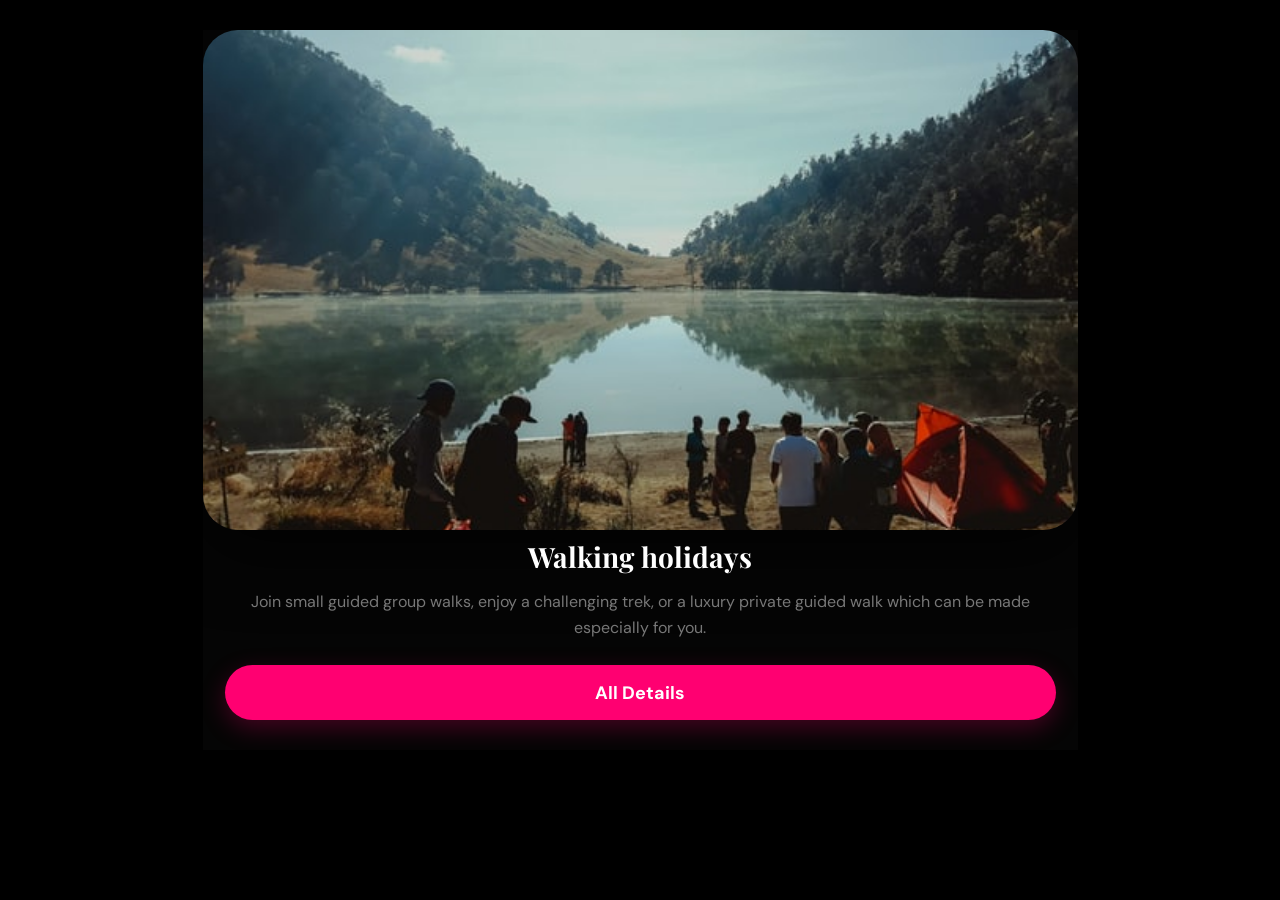
<file: Lab_1/Events/Event_2.html>
<!DOCTYPE html>
<html lang="en">
<head>
    <meta charset="UTF-8">
    <meta name="viewport" content="width=device-width, initial-scale=1.0">
    <title>Walking Holidays</title>
    <link rel="stylesheet" href="walking.css">
    <link href="https://fonts.googleapis.com/css2?family=DM+Sans:wght@400;500;600;700&family=Playfair+Display:wght@600;700;800&display=swap" rel="stylesheet">
</head>
<body>

<div class="card">
    <img src="../img/img2.jfif" alt="Walking Holidays">

    <div class="content">
        <h1>Walking holidays</h1>

        <p class="intro">
            Join small guided group walks, enjoy a challenging trek,
            or a luxury private guided walk which can be made especially for you.
        </p>

        <input type="checkbox" id="details">
        <label for="details" class="details-btn">
            <span class="show">All Details</span>
            <span class="hide">Hide Details</span>
        </label>

        <div class="details">
            <div class="location">📍 Himalayas</div>
            <div class="rating">★ <strong>4.8</strong> <span>(96 reviews)</span></div>

            <h2>Walking Holidays</h2>
            <p>
                Experience beautiful walking destinations with carefully planned
                routes, scenic trails and experienced local guides.
            </p>

            <div class="info">
                <div><strong>7 Days</strong><small>Duration</small></div>
                <div><strong>Moderate</strong><small>Difficulty</small></div>
                <div><strong>Mar–Jun</strong><small>Best Season</small></div>
            </div>

            <h2>Highlights</h2>
            <ul>
                <li>✓ Scenic mountain trails</li>
                <li>✓ Small guided groups</li>
                <li>✓ Local cultural experiences</li>
                <li>✓ Experienced trekking guides</li>
                <li>✓ Flexible private walks</li>
            </ul>

            <div class="price">Starting from <strong>$899</strong></div>

            <button>Book This Holiday</button>
        </div>
    </div>
</div>

</body>
</html>
</file>
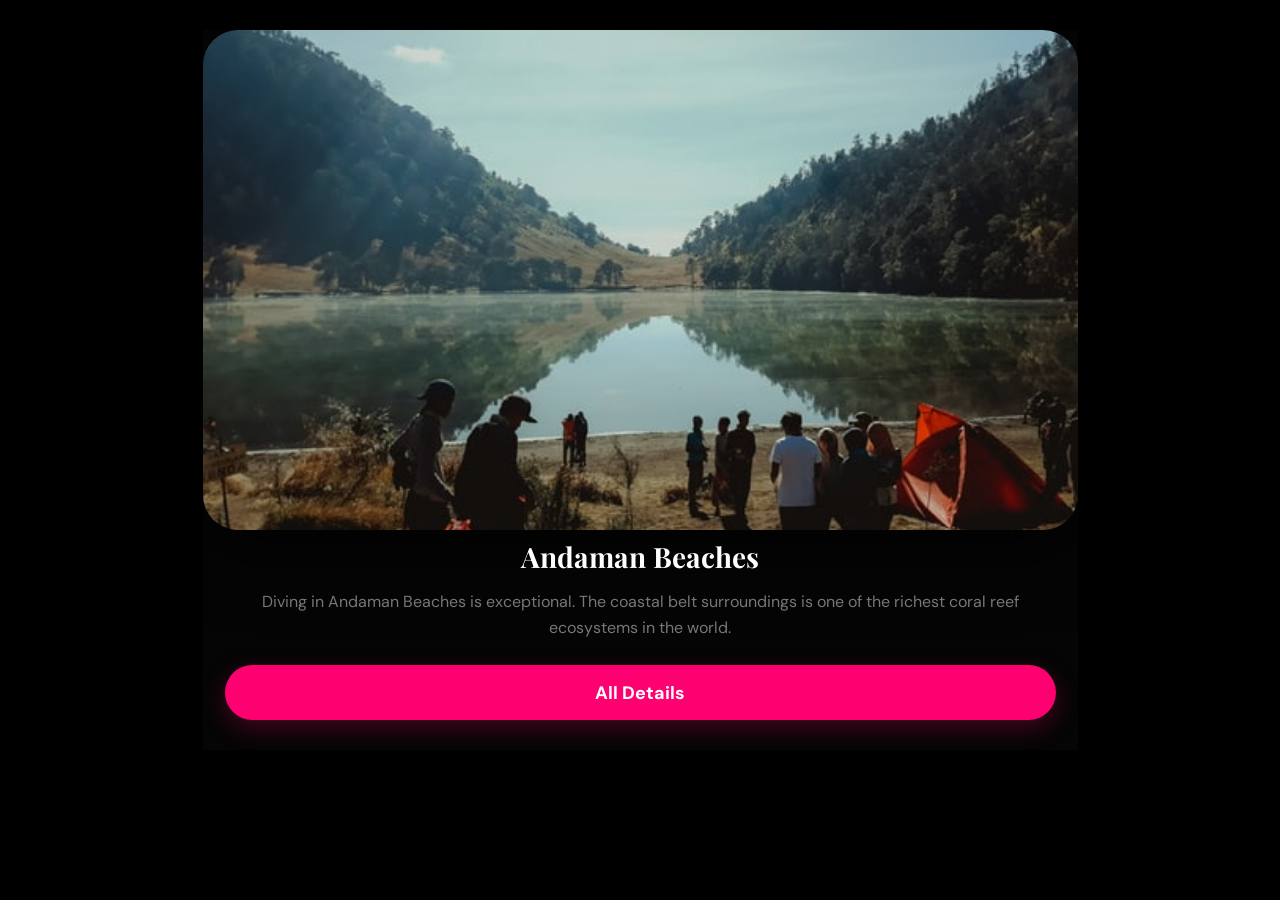
<file: Lab_1/Events/Event_3.html>
<!DOCTYPE html>
<html lang="en">
<head>
    <meta charset="UTF-8">
    <meta name="viewport" content="width=device-width, initial-scale=1.0">
    <title>Andaman Beaches</title>
    <link rel="stylesheet" href="andaman.css">
    <link href="https://fonts.googleapis.com/css2?family=DM+Sans:wght@400;500;600;700&family=Playfair+Display:wght@600;700;800&display=swap" rel="stylesheet">
</head>
<body>

<div class="card">
    <img src="../img/img2.jfif" alt="Andaman Beaches">

    <div class="content">
        <h1>Andaman Beaches</h1>

        <p class="intro">
            Diving in Andaman Beaches is exceptional.
            The coastal belt surroundings is one of the
            richest coral reef ecosystems in the world.
        </p>

        <input type="checkbox" id="details">
        <label for="details" class="details-btn">
            <span class="show">All Details</span>
            <span class="hide">Hide Details</span>
        </label>

        <div class="details">
            <div class="location">📍 Andaman & Nicobar Islands</div>
            <div class="rating">★ <strong>4.9</strong> <span>(142 reviews)</span></div>

            <h2>Andaman Beaches</h2>
            <p>
                Discover crystal-clear waters, beautiful beaches and
                vibrant coral reefs. Enjoy snorkeling, scuba diving
                and relaxing island experiences.
            </p>

            <div class="info">
                <div><strong>6 Days</strong><small>Duration</small></div>
                <div><strong>Easy</strong><small>Difficulty</small></div>
                <div><strong>Oct–May</strong><small>Best Season</small></div>
            </div>

            <h2>Highlights</h2>
            <ul>
                <li>✓ Scuba diving</li>
                <li>✓ Beautiful coral reefs</li>
                <li>✓ Crystal-clear beaches</li>
                <li>✓ Island hopping</li>
                <li>✓ Sunset beach experiences</li>
            </ul>

            <div class="price">Starting from <strong>$749</strong></div>

            <button>Book This Holiday</button>
        </div>
    </div>
</div>

</body>
</html>
</file>
<file: Lab_1/Events/walking.css>
* {
    margin: 0;
    padding: 0;
    box-sizing: border-box;
}

body {
    background: #000;
    color: #fff;
    font-family: "DM Sans", sans-serif;
    min-height: 100vh;
    display: flex;
    justify-content: center;
    align-items: flex-start;
    padding: 30px 15px;
}

.card {
    width: 100%;
    max-width: 70%;
    background: #050505;
    overflow: hidden;
}

.card > img {
    width: 100%;
    height: 500px;
    object-fit: cover;
    display: block;
    border-radius: 35px;
    box-shadow: 0 20px 70px rgba(0, 0, 0, 0.7);
}

.content {
    padding: 8px 22px 30px;
    text-align: center;
}

h1, h2 {
    font-family: "Playfair Display", serif;
}

h1 {
    font-size: 28px;
    margin-bottom: 14px;
}

.intro {
    color: #777;
    font-size: 16px;
    line-height: 1.6;
    margin-bottom: 25px;
}

input {
    display: none;
}

.details-btn {
     display: flex;

            align-items: center;
            justify-content: center;

            width: 100%;

            height: 55px;

            border-radius: 35px;

            background: #ff0071;

            color: white;

            font-size: 18px;

            font-weight: 700;

            cursor: pointer;

            transition: 0.3s ease;

            box-shadow: 0 8px 25px rgba(255, 0, 113, 0.25);
}

.details-btn:hover {
    background: #ff1680;
    transform: scale(1.03);
}

.hide {
    display: none;
}

.details {
    max-height: 0;
    overflow: hidden;
    opacity: 0;
    transform: translateY(-15px);
    transition: max-height .7s ease, opacity .5s ease, transform .5s ease;
    text-align: left;
}

input:checked ~ .details {
    max-height: 1200px;
    opacity: 1;
    transform: translateY(0);
    margin-top: 30px;
}

input:checked ~ .details-btn .show {
    display: none;
}

input:checked ~ .details-btn .hide {
    display: block;
}

.location {
    color: #aaa;
    margin-bottom: 12px;
}

.rating {
    color: #ff0071;
    margin-bottom: 22px;
}

.rating strong {
    color: white;
}

.rating span {
    color: #888;
}

h2 {
    font-size: 23px;
    margin-bottom: 12px;
}

.details p {
    color: #999;
    line-height: 1.7;
    margin-bottom: 22px;
}

.info {
    display: grid;
    grid-template-columns: repeat(3, 1fr);
    border: 1px solid #252525;
    border-radius: 15px;
    padding: 17px 5px;
    margin-bottom: 25px;
    background: #090909;
}

.info div {
    text-align: center;
    border-right: 1px solid #292929;
    display: flex;
    flex-direction: column;
    gap: 5px;
}

.info div:last-child {
    border-right: 0;
}

.info strong {
    font-size: 13px;
}

.info small {
    color: #666;
    font-size: 10px;
}

ul {
    list-style: none;
    margin-bottom: 25px;
}

li {
    color: #aaa;
    margin-bottom: 12px;
    font-size: 14px;
}

li::first-letter {
    color: #ff0071;
}

.price {
    border-top: 1px solid #252525;
    padding-top: 18px;
    margin-bottom: 18px;
    color: #777;
}

.price strong {
    color: white;
    font-size: 25px;
    margin-left: 5px;
}

button {
    width: 100%;
    height: 52px;
    border: 0;
    border-radius: 30px;
    background: #ff0071;
    color: white;
    font-size: 16px;
    font-weight: 700;
    cursor: pointer;
}

button:hover {
    background: #ff1680;
}
</file>
<file: Lab_1/Events/andaman.css>
* {
    margin: 0;
    padding: 0;
    box-sizing: border-box;
}

body {
    background: #000;
    color: #fff;
    font-family: "DM Sans", sans-serif;
    min-height: 100vh;
    display: flex;
    justify-content: center;
    align-items: flex-start;
    padding: 30px 15px;
}

.card {
    width: 100%;
    max-width: 70%;
    background: #050505;
    overflow: hidden;
}

.card > img {
    width: 100%;
    height: 500px;
    object-fit: cover;
    display: flex;
    border-radius: 35px;
    box-shadow: 0 20px 70px rgba(0, 0, 0, 0.7);
}

.content {
    padding: 8px 22px 30px;
    text-align: center;
}

h1, h2 {
    font-family: "Playfair Display", serif;
}

h1 {
    font-size: 28px;
    margin-bottom: 14px;
}

.intro {
    color: #777;
    font-size: 16px;
    line-height: 1.6;
    margin-bottom: 25px;
}

input {
    display: none;
}

.details-btn {
     display: flex;

            align-items: center;
            justify-content: center;

            width: 100%;

            height: 55px;

            border-radius: 35px;

            background: #ff0071;

            color: white;

            font-size: 18px;

            font-weight: 700;

            cursor: pointer;

            transition: 0.3s ease;

            box-shadow: 0 8px 25px rgba(255, 0, 113, 0.25);
}

.details-btn:hover {
    background: #ff1680;
    transform: scale(1.03);
}

.hide {
    display: none;
}

.details {
    max-height: 0;
    overflow: hidden;
    opacity: 0;
    transform: translateY(-15px);
    transition: max-height .7s ease, opacity .5s ease, transform .5s ease;
    text-align: left;
}

input:checked ~ .details {
    max-height: 1200px;
    opacity: 1;
    transform: translateY(0);
    margin-top: 30px;
}

input:checked ~ .details-btn .show {
    display: none;
}

input:checked ~ .details-btn .hide {
    display: block;
}

.location {
    color: #aaa;
    margin-bottom: 12px;
}

.rating {
    color: #ff0071;
    margin-bottom: 22px;
}

.rating strong {
    color: white;
}

.rating span {
    color: #888;
}

h2 {
    font-size: 23px;
    margin-bottom: 12px;
}

.details p {
    color: #999;
    line-height: 1.7;
    margin-bottom: 22px;
}

.info {
    display: grid;
    grid-template-columns: repeat(3, 1fr);
    border: 1px solid #252525;
    border-radius: 15px;
    padding: 17px 5px;
    margin-bottom: 25px;
    background: #090909;
}

.info div {
    text-align: center;
    border-right: 1px solid #292929;
    display: flex;
    flex-direction: column;
    gap: 5px;
}

.info div:last-child {
    border-right: 0;
}

.info strong {
    font-size: 13px;
}

.info small {
    color: #666;
    font-size: 10px;
}

ul {
    list-style: none;
    margin-bottom: 25px;
}

li {
    color: #aaa;
    margin-bottom: 12px;
    font-size: 14px;
}

li::first-letter {
    color: #ff0071;
}

.price {
    border-top: 1px solid #252525;
    padding-top: 18px;
    margin-bottom: 18px;
    color: #777;
}

.price strong {
    color: white;
    font-size: 25px;
    margin-left: 5px;
}

button {
    width: 100%;
    height: 52px;
    border: 0;
    border-radius: 30px;
    background: #ff0071;
    color: white;
    font-size: 16px;
    font-weight: 700;
    cursor: pointer;
}

button:hover {
    background: #ff1680;
}
</file>
